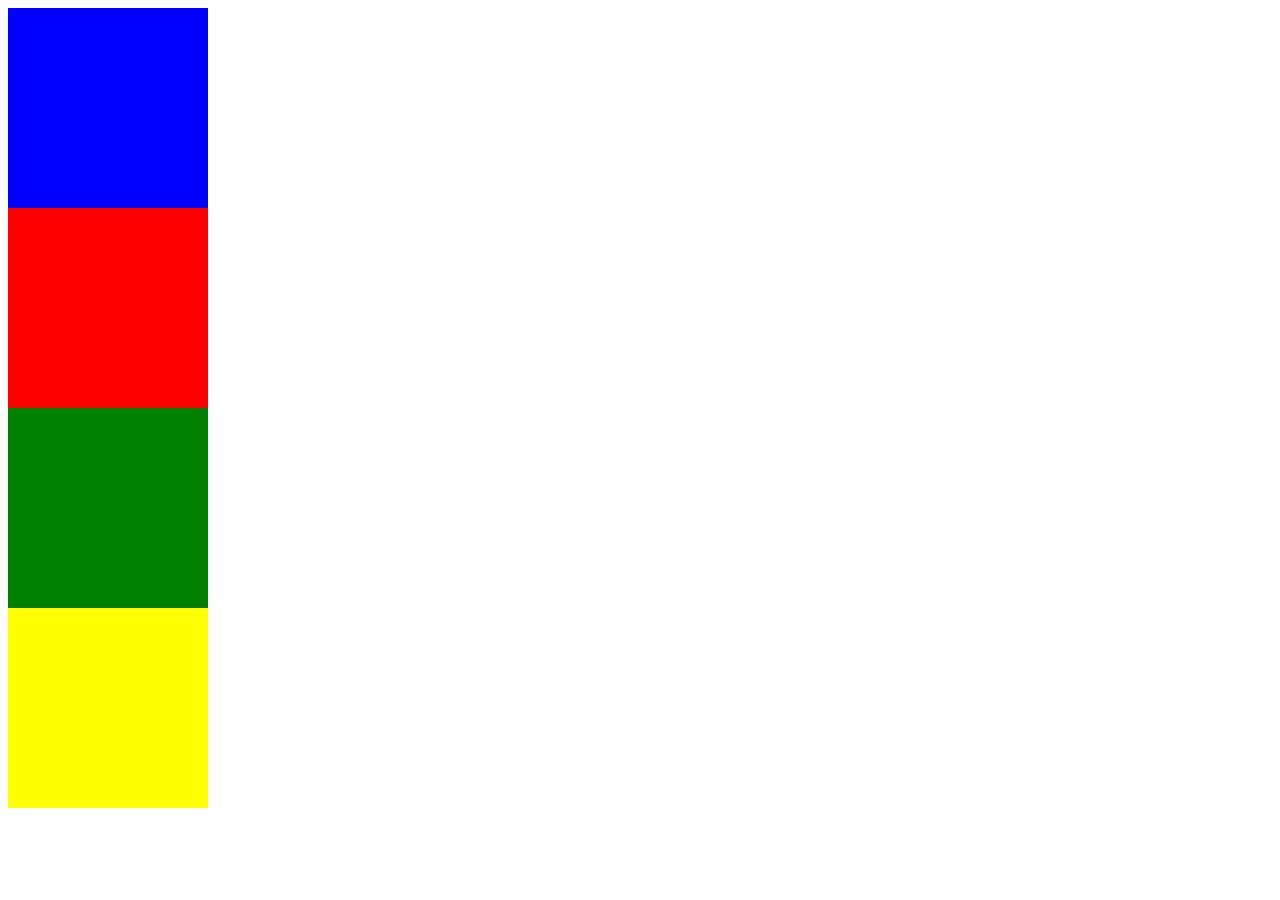
<file: 4_colores.html>
<!DOCTYPE html>
<html lang="en">
<head>
  <meta charset="UTF-8">
  <meta name="viewport" content="width=device-width, initial-scale=1.0">
  <link rel="stylesheet" href="./assets/css/style.css">
  <title>4 colores</title>
</head>

<body id="body">
  <div id="azul">  </div>
  <div id="rojo">  </div>
  <div id="verde">  </div>
  <div id="amarillo">  </div>


  <script src="./assets/js/3_4Colores.js"></script>
</body>
</file>
<file: assets/css/style.css>
#azul{
  background-color: blue;
  width: 200px;
  height: 200px;
}
#rojo{
  background-color: red;
  width: 200px;
  height: 200px;
}
#verde{
  background-color: green;
  width: 200px;
  height: 200px;
}
#amarillo{
  background-color: yellow;
  width: 200px;
  height: 200px;
}
</file>
